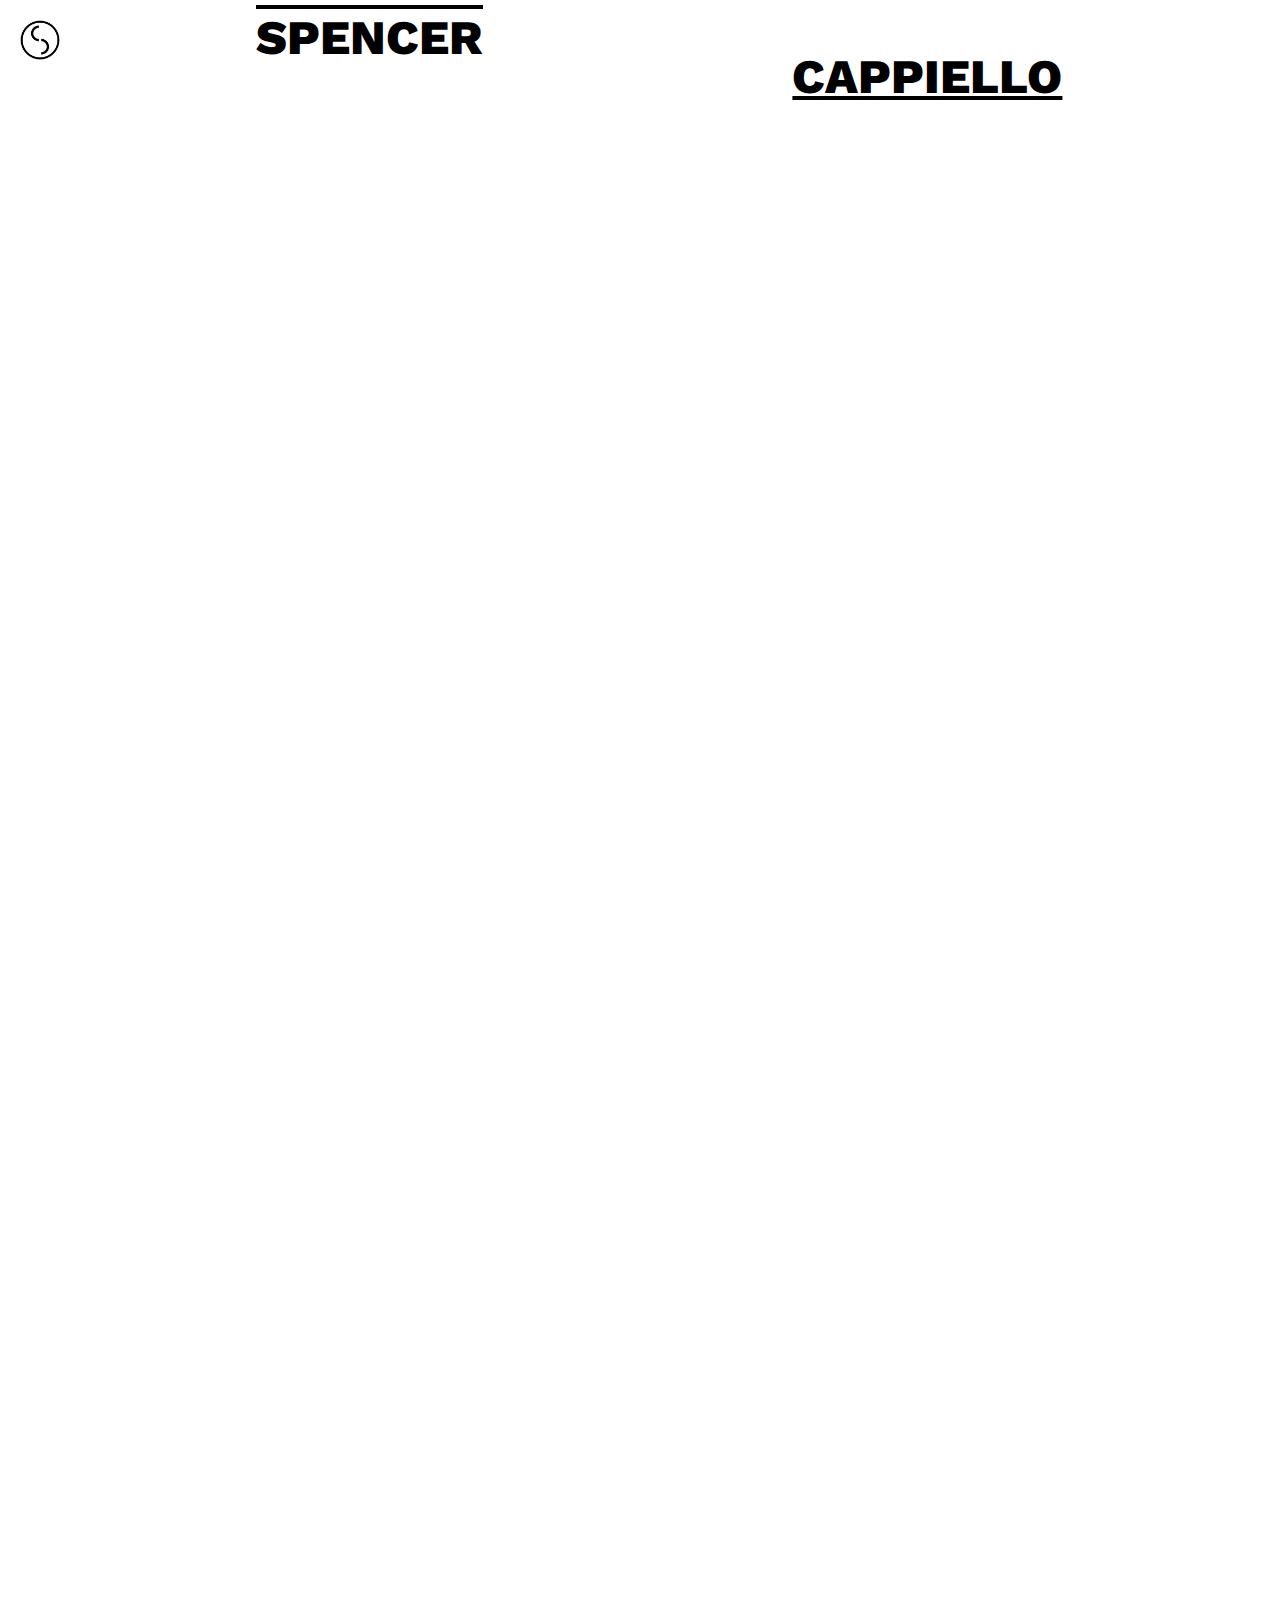
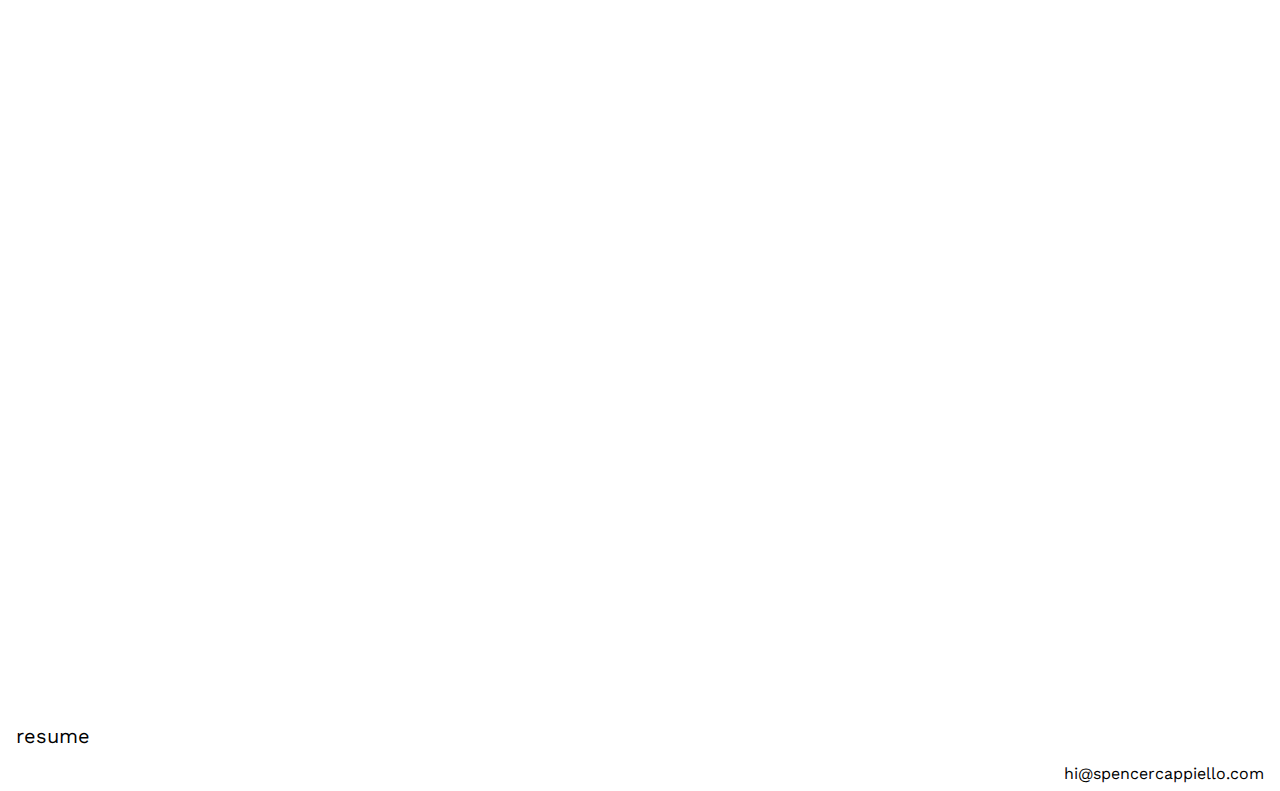
<file: index.html>
<!doctype html>
<html lang="en">
<head>
    <meta charset="utf-8">
    <title>Spencer Cappiello</title>
    <meta name="viewport" content="width=device-width, initial-scale=1">
    <link href='https://fonts.googleapis.com/css?family=Work+Sans:400,700,' rel='stylesheet' type='text/css'>
    <!-- <link href="https://fonts.googleapis.com/css?family=Source+Sans+Pro:200,300,400,600,700,900" rel="stylesheet"></link> -->
    <link href="positron/positron.css" type="text/css" rel="stylesheet"></link>

    <link rel="apple-touch-icon" sizes="57x57" href="/apple-icon-57x57.png">
    <link rel="apple-touch-icon" sizes="60x60" href="/apple-icon-60x60.png">
    <link rel="apple-touch-icon" sizes="72x72" href="/apple-icon-72x72.png">
    <link rel="apple-touch-icon" sizes="76x76" href="/apple-icon-76x76.png">
    <link rel="apple-touch-icon" sizes="114x114" href="/apple-icon-114x114.png">
    <link rel="apple-touch-icon" sizes="120x120" href="/apple-icon-120x120.png">
    <link rel="apple-touch-icon" sizes="144x144" href="/apple-icon-144x144.png">
    <link rel="apple-touch-icon" sizes="152x152" href="/apple-icon-152x152.png">
    <link rel="apple-touch-icon" sizes="180x180" href="/apple-icon-180x180.png">
    <link rel="icon" type="image/png" sizes="192x192"  href="/android-icon-192x192.png">
    <link rel="icon" type="image/png" sizes="32x32" href="/favicon-32x32.png">
    <link rel="icon" type="image/png" sizes="96x96" href="/favicon-96x96.png">
    <link rel="icon" type="image/png" sizes="16x16" href="/favicon-16x16.png">
    <link rel="manifest" href="/manifest.json">
    <meta name="msapplication-TileColor" content="#ffffff">
    <meta name="msapplication-TileImage" content="/ms-icon-144x144.png">
    <meta name="theme-color" content="#ffffff">

    <!-- <link href="dist/flickity/flickity.css" type="text/css" rel="stylesheet"></link> -->

    <style>

        body {
          margin: 0;
          font-family: 'Work Sans', sans-serif;
          font-weight: 400;
          background: #fff;
        }

        header {
          position: fixed;
          top: 0;
          left: 0;
          width: 50%;
          height:  50px;
          background: red;
          z-index: 999999999;
        }

        /* .carousel {
          background: #EEE;
        }

        .carousel-cell {
          width: 66%;
          height: 200px;
          margin-right: 10px;
          background: #8C8;
          border-radius: 5px;
          counter-increment: gallery-cell;
        }

        .carousel-cell:before {
          display: block;
          text-align: center;
          content: counter(gallery-cell);
          line-height: 200px;
          font-size: 80px;
          color: white;
        } */

        /* CSS ANIMATIONS */
        .fader-out
        {
            animation-name: fader-out;
            animation-duration: 200ms;
            animation-timing-function: linear;
        }

        .swipe-left
        {
            animation-name: swipe-left;
            animation-duration: 200ms;
            animation-timing-function: linear;
        }

        @keyframes swipe-left
        {
            0%
            {
                left: -100vw;
                opacity: 0;
            }

            100%
            {
                left: 0;
                opacity: 1;
            }
        }

        @keyframes fader-out
        {
            0%
            {
                opacity: 1;
            }

            100%
            {
                opacity: 0;
            }
        }

        /* MEDIA QUERIES */
        @media (min-width: 666px) {}
        @media (min-width: 500px) and (max-width: 665px) {}
        @media (min-width: 311px) and (max-width: 499px) {}
        @media (max-width: 310px) {}
    </style>

    <!-- scripts -->
    <script src="positron/prefixfree.min.js" type="text/javascript"></script>
    <script src="positron/prefixfree.dynamic-dom.min.js" type="text/javascript"></script>
    <script src="monohm.js" type="text/javascript"></script>
    <script src="positron/positron.js" type="text/javascript"></script>
    <script src="dist/flickity/flickity.pkgd.min.js" type="text/javascript"></script>

    <script>
        console.log("%coh hey, i made this jazzy site with monohm's framework positron.", 'background: #ef976b; color: #fff; font-size: 16px;');
        console.log("%chttp://positron.mono.hm/", 'background: #ef976b; color: #fff; font-size: 16px;');
    </script>

</head>
<body>

  <div p-view="main7"></div>
  <!-- <div p-view="project"></div> -->

</body>
</html>
</file>
<file: positron/positron.css>
/* 

Copyright (c) 2014 Monohm Inc. All rights reserved.

*/

.p-invisible
{
	display: none !important;
}

.p-transition-visible
{
	animation-duration: 200ms;
	animation-name: p-fade-in;
}

.p-transition-visible-quick
{
	animation-duration: 10ms;
	animation-name: p-fade-in;
}

.p-visible
{
	opacity: 1;
}

.p-transition-invisible
{
	animation-duration: 200ms;
	animation-name: p-fade-out;
}

.p-visible
{
	opacity: 1;
}

@keyframes p-fade-in
{
	0%
	{
		opacity: 0;
	}
	100%
	{
		opacity: 1;
	}
}

@keyframes p-fade-out
{
	0%
	{
		opacity: 1;
	}
	100%
	{
		opacity: 0;
	}
}

@keyframes p-fade-in-slide-up
{
	0%
	{
		opacity: 0;
		transform: translateY(-50px);
	}
	100%
	{
		opacity: 1;
		transform: translateY(0px);
	}
}
</file>
